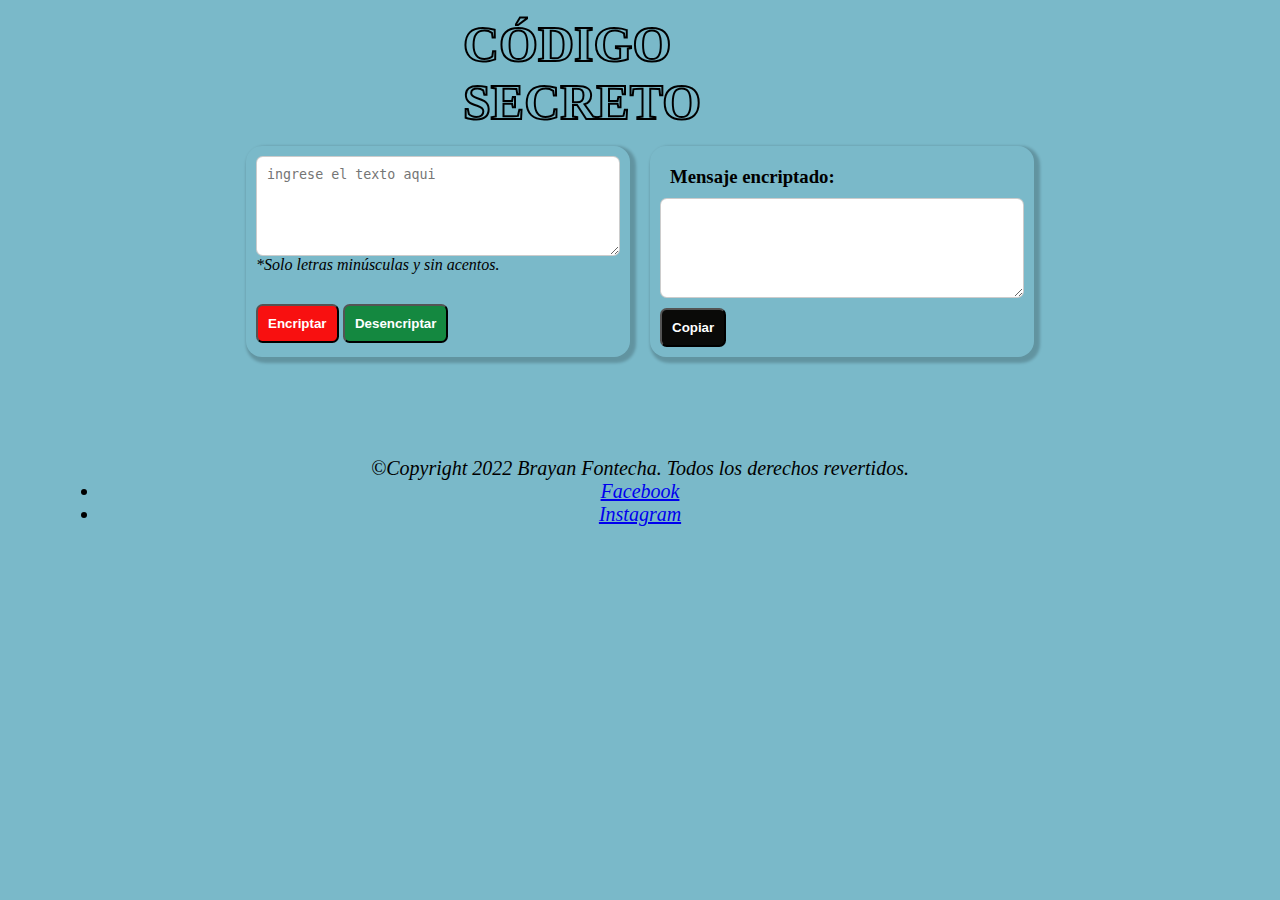
<file: index.html>
<!DOCTYPE html>
<html lang="es">
<head>
  <meta charset="UTF-8">
  <meta http-equiv="X-UA-Compatible" content="IE=edge">
  <meta name="viewport" content="width=device-width, initial-scale=1.0">
  <title>ENCRIPTADOR</title>
  <link rel="stylesheet" href="style.css">
</head>
<body>
  <h1 class="titulo"> CÓDIGO SECRETO</h1>

  <main class="main">
    <section class="form box" id ="box-izquierdo">
      <form action=" ">
       
        <textarea class="text-input" type="text" name="input-texto" id="input-texto"
         placeholder="Ingrese el texto aqui" style="text-transform:lowercase"
         onkeypress="return(event.charCode >=97 && event.charCode<=122)"></textarea>
        <p id="msj-sugerencia"><i>*Solo letras minúsculas y sin acentos.</i></p>
        <input class="btn" type="submit" value="Encriptar" id="btn-encriptar" onclick="bttEncriptar()">
        <input class="btn" type="submit" value="Desencriptar" id="btn-desencriptar"onclick="bttDesencripar()">
        
      </form>
    </section>
  
    <section name="msj" class="msg box"id="box-derecho">
      <h3 id="subtitulo">Mensaje encriptado:</h3>
      <textarea class="text-input" type="text" name="msg" id="msg"></textarea>
      <input class="btn" type="submit" value="Copiar" id="copy" onclick="bttCopiar()"></input>
    </section>
    
  </main>
 
    <footer>
      <p><i>©Copyright 2022 Brayan Fontecha. Todos los derechos revertidos.</i></p>
      <ul>
        <li><i><a href="https://www.facebook.com/bfontecha1/">Facebook</a></i></li>
        <li><i><a href="https://www.instagram.com/b_fontecha/?hl=es-la">Instagram</a></i></li>
      </ul>
    </footer>

  

  <script src="script.js"></script>
</body>
</html>
</file>
<file: style.css>
* {
  margin: 0;
  padding: 0;
  box-sizing: border-box;
}

body {
  background-color: rgb(122, 185, 201);
  background-image: url("https://static1.abc.es/media/cultura/2018/09/19/abc-aztecas-kaQD--1248x698@abc.jpg");
  background-size: cover; 
  font-family: Verdana, Geneva, Tahoma, sans-serif;
}

.main {
  width: 80vw;
  margin: auto;
  display: flex;
  justify-content: center;
}

.titulo {
  padding: 15px;
  width: 30vw;
  margin: auto;
  font-size: 50px;
  color: transparent ;
  -webkit-text-stroke: 2px black;
  font-family: "Segoe UI";

}

footer{
  padding: 100px;
  margin: auto;
  text-align: center;
  font-size: 20px;
  font-family: "Homer Simpson UI";
  
}

#box-derecho {
  padding: 10px;
  margin: 0 10px 0 10px;
  box-shadow: 3px 3px 3px 3px rgba(0, 0, 0, 0.2);
  background-color: transparent;
  border-radius: 1em;
  width: 30vw;
  height: auto;
}

#box-izquierdo {
  padding: 10px;
  margin: 0 10px 0 10px;
  box-shadow: 3px 3px 3px 3px rgba(0, 0, 0, 0.2);
  background-color: transparent;
  border-radius: 1em;
  width: 30vw;
  height: auto;
 
}


#btn-encriptar {
  border: 1;
  color: white;
  font-weight: bold;
  background-color: rgb(248, 16, 16);
  padding: 10px;
  margin-top: 30px;
  border-radius: 0.5em;
}

#btn-desencriptar {
  border: 1;
  color: white;
  font-weight: bold;
  background-color: rgb(20, 136, 64);
  padding: 10px;
  margin-top: 10px;
  border-radius: 0.5em;
}

#copy {
  border: 1;
  color: white;
  font-weight: bold;
  background-color: rgb(10, 10, 8);
  padding: 10px;
  margin-top: 10px;
  border-radius: 0.5em;
}

.text-input {
  border-radius: 0.5em;
  border: 1px solid rgba(0, 0, 0, 0.2);
  display: block;
  padding: 10px;
  width: 100%;
  height: 100px;
}

#subtitulo{
  padding: 10px;
  margin: auto;
  font-family: "Segoe UI";
}

#msj-sugerencia{
  font-family: "Segoe UI";
}
</file>
